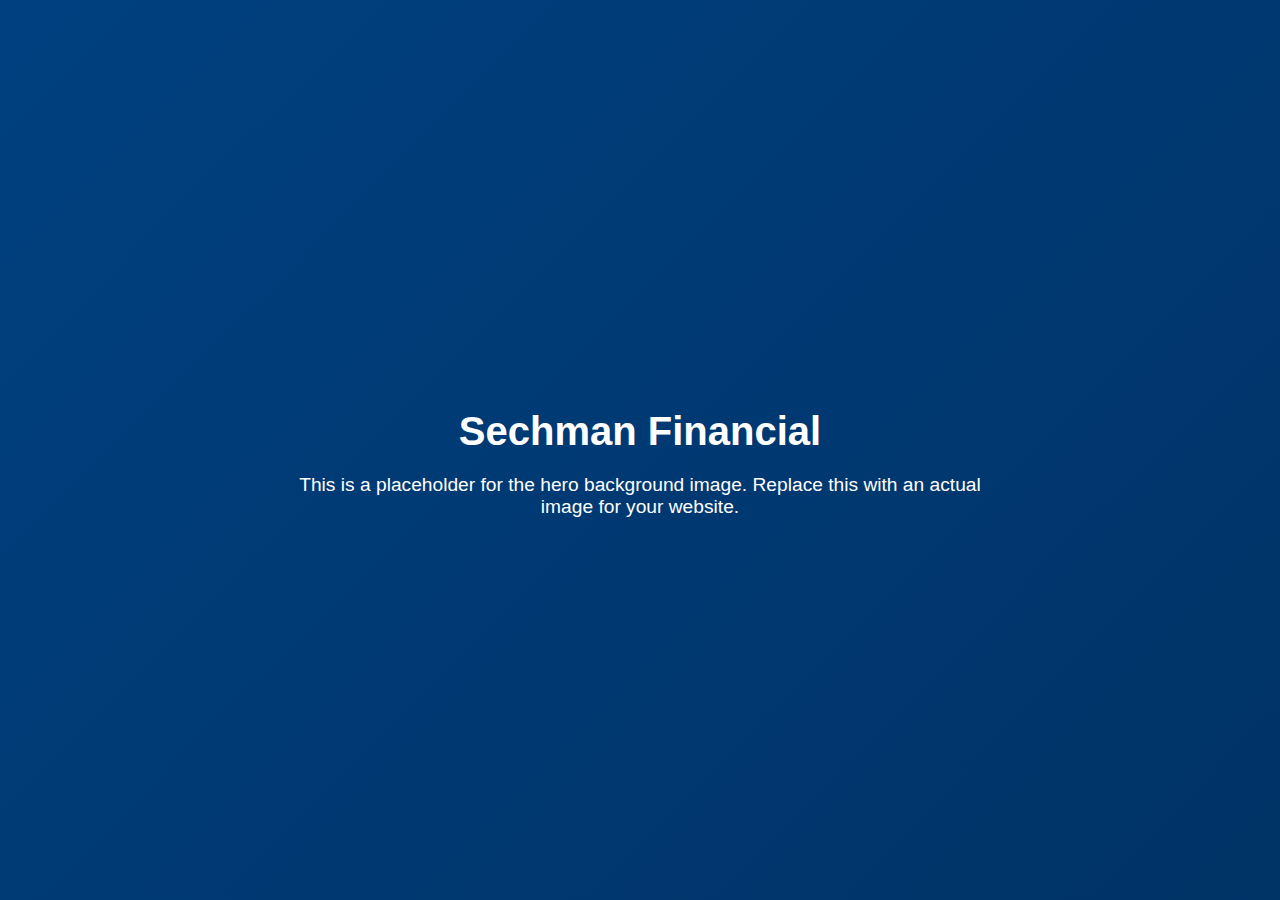
<file: images/hero-bg.jpg.html>
<!DOCTYPE html>
<html>
<head>
    <title>Hero Background Placeholder</title>
    <style>
        body {
            margin: 0;
            padding: 0;
            height: 100vh;
            display: flex;
            justify-content: center;
            align-items: center;
            background: linear-gradient(135deg, #004080 0%, #003366 100%);
            color: white;
            font-family: Arial, sans-serif;
            text-align: center;
        }
        h1 {
            font-size: 2.5em;
            margin-bottom: 0.5em;
        }
        p {
            font-size: 1.2em;
            max-width: 80%;
            margin: 0 auto;
        }
    </style>
</head>
<body>
    <div>
        <h1>Sechman Financial</h1>
        <p>This is a placeholder for the hero background image. Replace this with an actual image for your website.</p>
    </div>
</body>
</html>
</file>
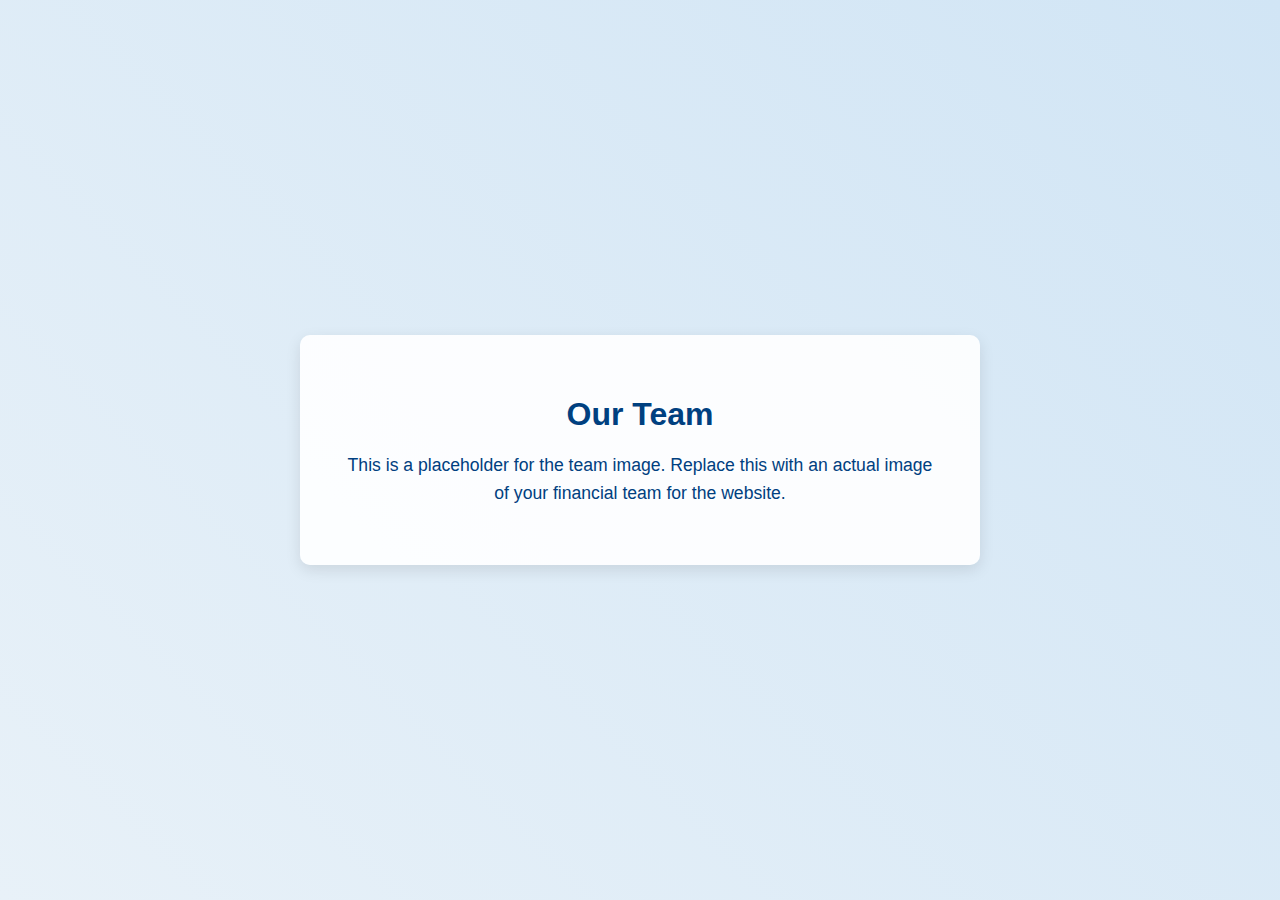
<file: images/placeholder-image.jpg.html>
<!DOCTYPE html>
<html>
<head>
    <title>About Section Placeholder</title>
    <style>
        body {
            margin: 0;
            padding: 0;
            height: 100vh;
            display: flex;
            justify-content: center;
            align-items: center;
            background: linear-gradient(45deg, #e8f1f8 0%, #d1e5f5 100%);
            color: #004080;
            font-family: Arial, sans-serif;
            text-align: center;
        }
        .container {
            width: 80%;
            max-width: 600px;
            padding: 40px;
            background-color: rgba(255, 255, 255, 0.9);
            border-radius: 10px;
            box-shadow: 0 5px 15px rgba(0, 0, 0, 0.1);
        }
        h1 {
            font-size: 2em;
            margin-bottom: 0.5em;
        }
        p {
            font-size: 1.1em;
            line-height: 1.6;
        }
    </style>
</head>
<body>
    <div class="container">
        <h1>Our Team</h1>
        <p>This is a placeholder for the team image. Replace this with an actual image of your financial team for the website.</p>
    </div>
</body>
</html>
</file>
